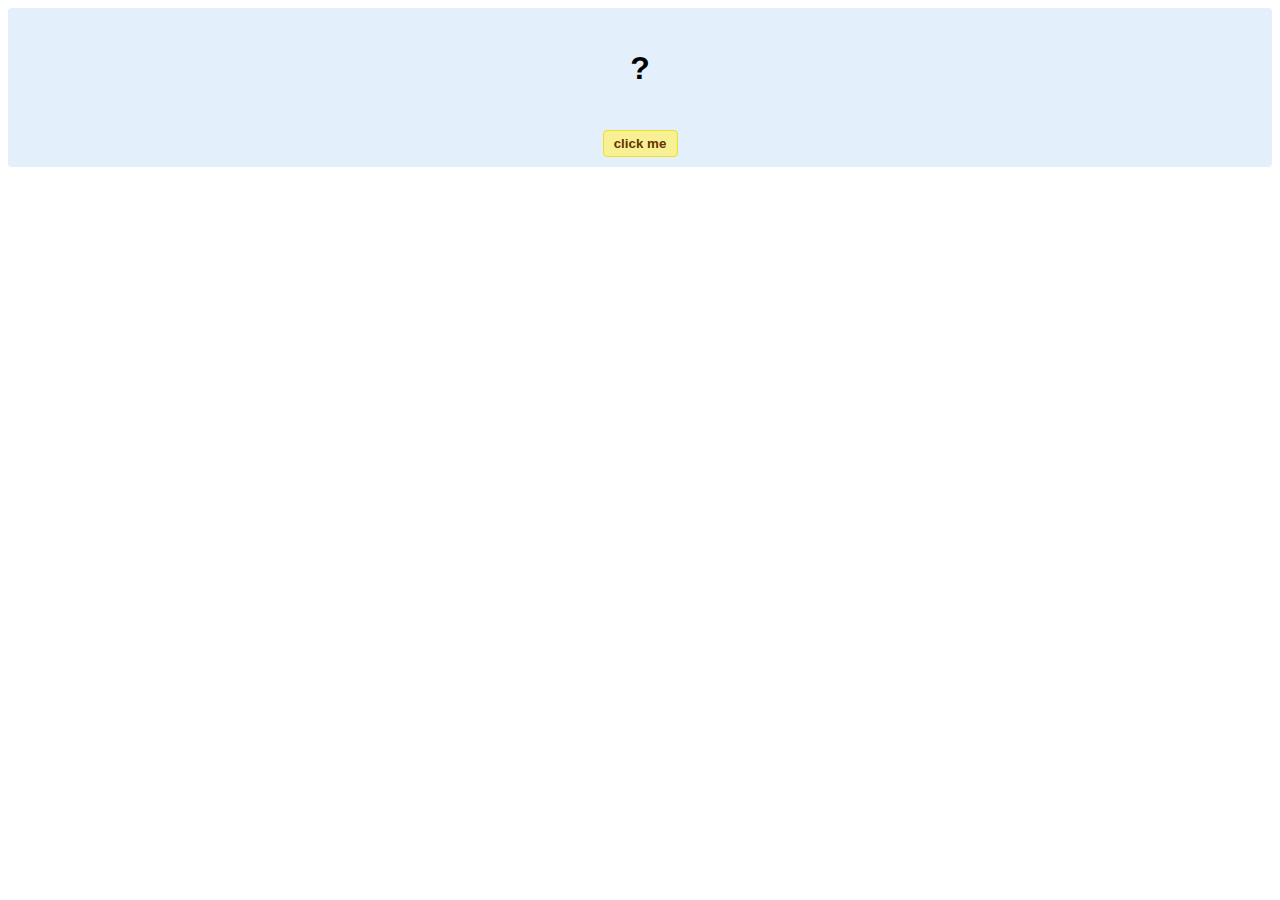
<file: hello-world.html>
<!DOCTYPE html>
<!-- HTML5 Hello world by kirupa - http://www.kirupa.com/html5/getting_your_feet_wet_html5_pg1.htm -->
<html lang="en-us">

<head>
<meta charset="utf-8">
<title>Hello...</title>
<style type="text/css">
#mainContent {
	font-family: Arial, Helvetica, sans-serif;
	font-size: xx-large;
	font-weight: bold;
	background-color: #E3F0FB;
	border-radius: 4px;
	padding: 10px;
	text-align: center;
}
.buttonStyle {
	border-radius: 4px;
	border: thin solid #F0E020;
	padding: 5px;
	background-color: #F8F094;
	font-family: "Segoe UI", Tahoma, Geneva, Verdana, sans-serif;
	font-weight: bold;
	color: #663300;
	width: 75px;
}

.buttonStyle:hover {
	border: thin solid #FFCC00;
	background-color: #FCF9D6;
	color: #996633;
	cursor: pointer;
}
.buttonStyle:active {
	border: thin solid #99CC00;
	background-color: #F5FFD2;
	color: #669900;
	cursor: pointer;
}

</style>
</head>

<body>
<div id="mainContent">
<p id="helloText">?</p>
<button id="clickButton" class="buttonStyle">click me</button>
</div>
<script> 
var myButton = document.getElementById("clickButton");
var myText = document.getElementById("helloText");

myButton.addEventListener('click', doSomething, false)

function doSomething() {
	myText.textContent = "hello, world!";
}
</script>

</body>
</html>
</file>
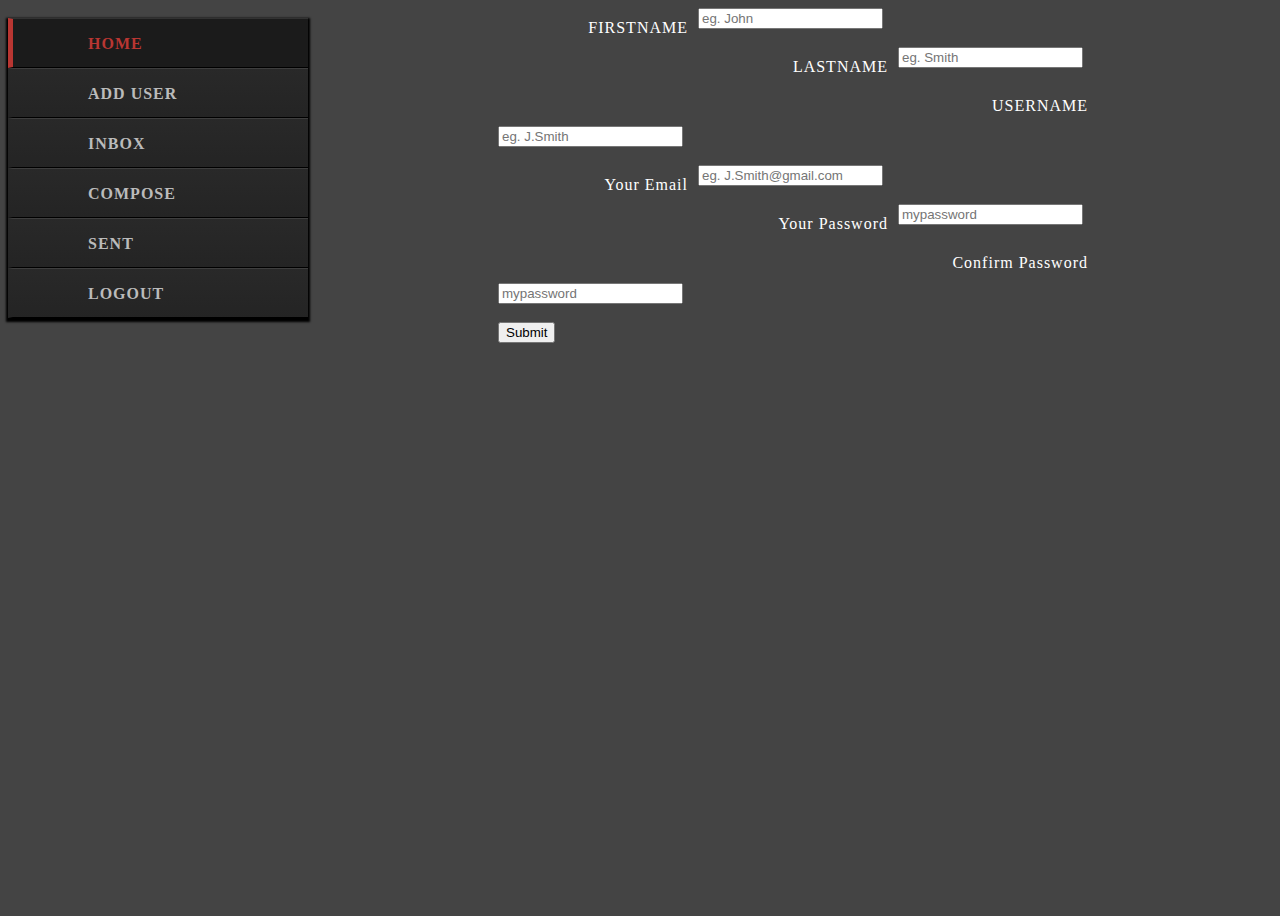
<file: HTML/add.html>
<html>
	<head>
		<title> CheapoMailHome </title>
		<link rel="stylesheet" type="text/css" href="../CSS/CheapoB.css">
	</head>
	<body>
		<div style="float:left;" class="nav-container">
  <ul class="nav">
    <li class="active">
      <a href="#">
        <span class="icon-home"></span>
        <span class="text">home</span>
      </a>
    </li>
    <li>
      <a id = "add-user" >
        <span class="icon-user"></span>
        <span class="text">ADD USER</span>
      </a>
      </li>
    <li>
      <a id = "inbox">
        <span class="icon-headphones"></span>
        <span class="text">INBOX</span>
      </a>
      </li>
     <li>
      <a id = "compose" >
        <span class="icon-user"></span>
        <span class="text">Compose</span>
      </a>
      </li>
    <li>
      <a href="sent.html">
        <span class="icon-picture"></span>
        <span class="text">SENT</span>    
      </a>
    </li>
    <li>
      <a href="logout.php">
        <span class="icon-facetime-video"></span>
		<span class="text">LOGOUT</span>
      </a>
    </li>
  </ul>
</div>
		<div style="float:center; margin-left:490px;">
	<div>
		<div>
		</div>
		<div id="content-area">
			<form action="../PHP/adduser.php" method="post" autocomplete="on">
						
						 <div>
							<label for="firstnamesignup" class="fname" >FIRSTNAME</label>
							<input class="field" name="firstname" required="required" type="text" placeholder="eg. John">
						</div>
						<br>
						<div>
							<label for="lastnamesignup" class="lname" >LASTNAME</label>
							<input class="field" name="lastname" required="required" type="text" placeholder="eg. Smith">
						</div>
						<br>
						<div>
							<label for="usernamesignup" class="uname" >USERNAME</label>
							<input class="field" name="username" required="required" type="text" placeholder="eg. J.Smith">
						</div>
						<br>
						<div>
							<label for="emailsignup" class="youmail" > Your Email</label>
							<input class="field" name="email" required="required" type="email" placeholder="eg. J.Smith@gmail.com">
						</div>
						<br>
						<div>
							<label for="passwordsignup" class="youpasswd" >Your Password </label>
							<input class="field" name="pass" required="required" type="password" placeholder="mypassword" pattern="^(?=.*[A-Za-z])(?=.*\d)[A-Za-z\d]{8,}$" title= "PASS WORD should be 8 characters long, Must contain AT LEAST one letter, one number and one UPPERCASE letter ">
					  	</div>
						<br>
					  	<div>
							<label for="passwordsignup_confirm" class="youpasswd">Confirm Password </label>
							<input class="field" name="pass_con" required="required" type="password" placeholder="mypassword">
						 </div>
						<br>
					  <div>
						<input type="submit" value = "Submit"  name="AddUser">
					</div>
				</form>
			</div><!--contentent-area-->
	</div>

</div>

</body>
</html>
</file>
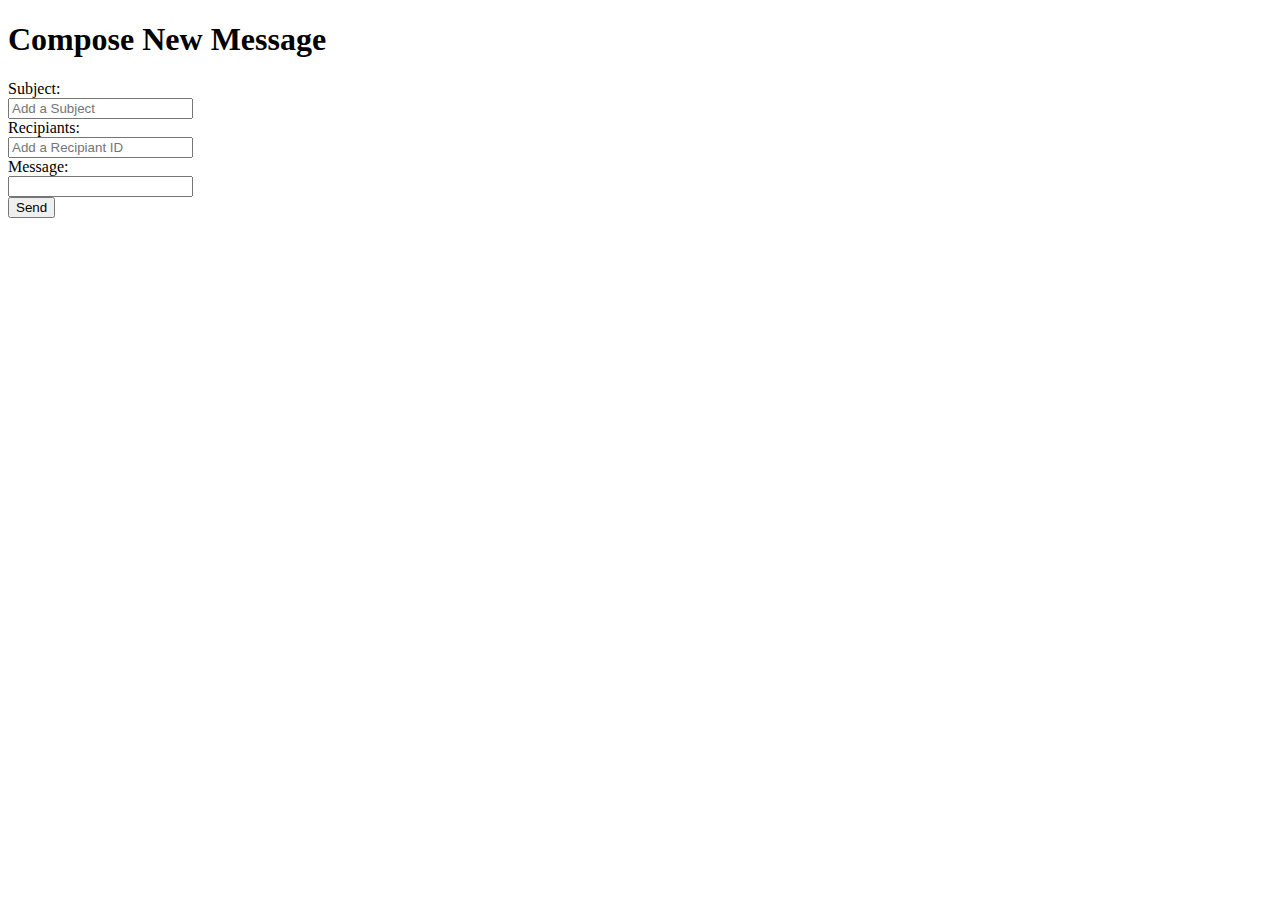
<file: HTML/compose.html>
<!DOCTYPE html>
<html>
    <head>
        <title>CheapoMail</title>
    </head>
    <body>
			<div>
					<h1> Compose New Message </h1>
					<form id="comp_msg" method="post" action="../PHP/default.php">
						<div class="msg_field">
							<label> Subject: </label><br>
							<input name="subject" type="text" placeholder="Add a Subject">
						</div>
						<div class="msg_field">
							<label>Recipiants:</label><br>
							<input name = "receipient_id" type="text" placeholder="Add a Recipiant ID">
						</div>
						<div class="msg_field">
							<label>Message: </label><br>
							<input id = "message-feild" type="text" name="message" rows="10" cols="40">
						</div>
						<div>
							<input name = "Send" type="submit" value = "Send" id="submit">
						</div>
					</form>
				</div>
				  </body>
    </html>
</file>
<file: CSS/CheapoB.css>
*{
  box-sizing: border-box;
}
body{
  height:100%;
  background-color: #444;
}
h1{
  font-size:1em;
  text-align:center;
  color: #eee;
  letter-spacing:1px;
  text-shadow: 1px 1px 1px rgba(0,0,0,0.5);
}
.nav-container{
  width:300px;
  margin-top:10px;
  box-shadow: 0 2px 2px 2px black;
  transition: all 0.3s linear;
}
.nav{
  list-style-type:none;
  margin:0;
  padding:0;
}
li{
  height:50px; 
  position:relative;
  background: linear-gradient(#292929, #242424);
}
a {
  border-top: 1px solid rgba(255,255,255,0.1);
  border-bottom: 1px solid black;
  text-decoration:none;
  display:block;
  height:100%;
  width:100%;
  line-height:50px;
  color:#bbb;
  text-transform: uppercase;
  font-weight: bold;
  padding-left:25%;
  border-left:5px solid transparent;
  letter-spacing:1px;
  transition: all 0.3s linear;
}
.active a{
  color: #B93632;
  border-left:5px solid #B93632;
  background-color: #1B1B1B;
  outline:0;
}
li:not(.active):hover a{
  color: #eee;
  border-left: 5px solid #FCFCFC;
  background-color: #1B1B1B;
}
span[class ^= "icon"]{
  position:absolute;
  left:20px;
  font-size: 1.5em;
  transition: all 0.3s linear;
}

label{
  color:white;
}

@media only screen and (max-width : 860px){
  
  .text{
    display:none;
  }
  
  .nav-container , a{
    width: 70px;
    
  }
   
  a:hover{
    width:200px; 
    z-index:1;
    border-top: 1px solid rgba(255,255,255,0.1);
    border-bottom: 1px solid black;
    box-shadow: 0 0 1px 1px black;
  }
  
  a:hover  .text {
    display:block;
    padding-left:30%;
  }
}
@media only screen and (max-width : 480px){
  .nav-container, a{ width:50px;}
  span[class ^= "icon"]{ left:8px;}
}

#submit {
    background-color: #8A0808;
    -moz-border-radius: 5px;
    -webkit-border-radius: 5px;
    border-radius:6px;
    color: #fff;
    font-family: 'Helvetica Neue', Helvetica, Arial, sans-serif;
    font-size: 20px;
	text-transform: uppercase;
    text-decoration: none;
    cursor: pointer;
    border:none;
}

div > label {
  float: left;
  width: 200px;
  line-height: 40px;
  padding-right: 10px;
  font-weight: 100;
  text-align: right;
  letter-spacing: 1px;
}


#submit:hover {
    border: none;
    background:#8A0808;
    box-shadow: 0px 0px 1px #777;
}
</file>
